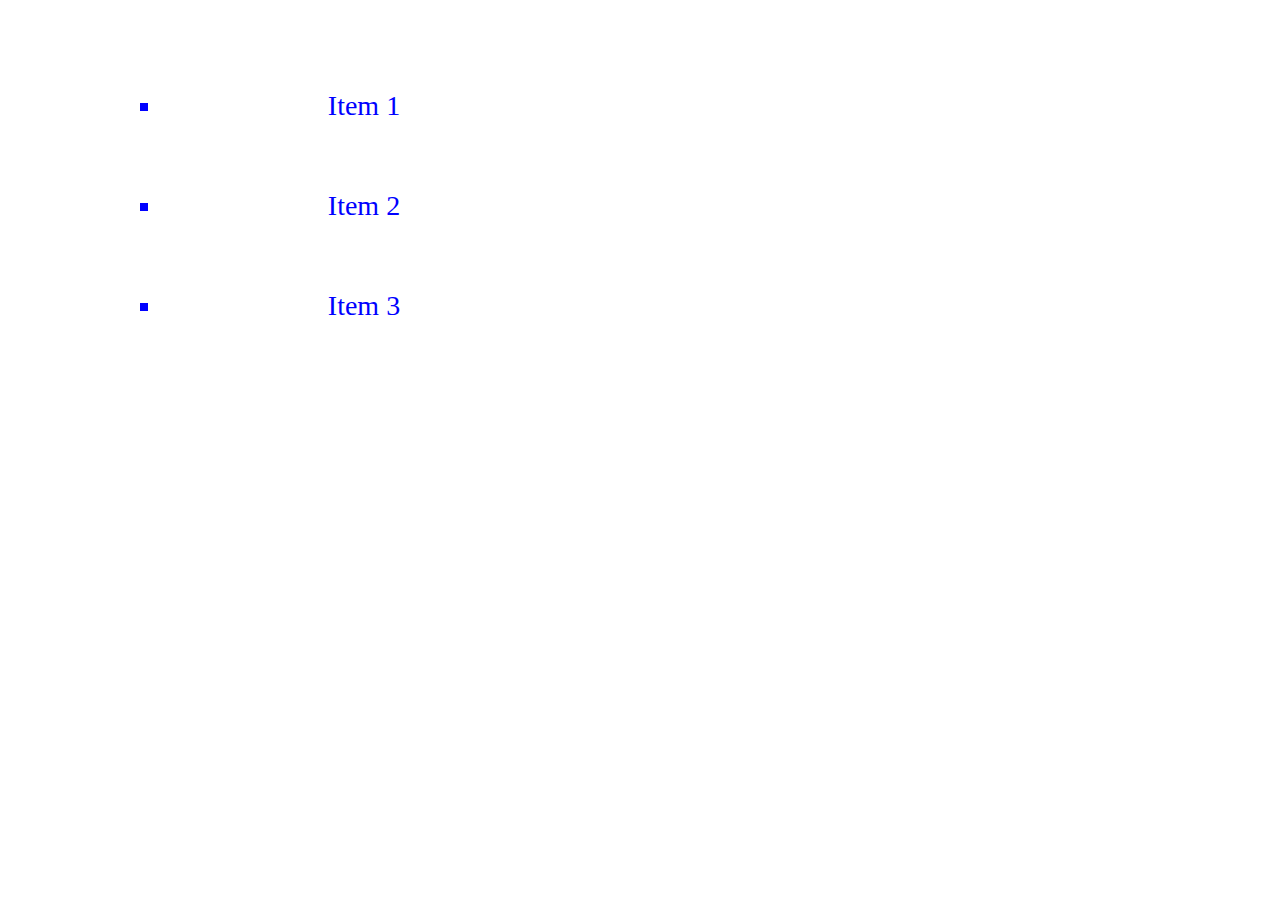
<file: b3,1.html>
<DOCTYPE html>
<html>
    <head>
        <link rel="stylesheet" href="styles3.css">
    </head>
    <body>
        <div class="container">
            <div class="image-container">
                <ul style="list-style-type: square; color: blue;">
                    <li>Item 1</li>
                    <li>Item 2</li>
                    <li>Item 3</li>
                </ul>
            </div>
        </div>        
    </body>
</html>
</file>
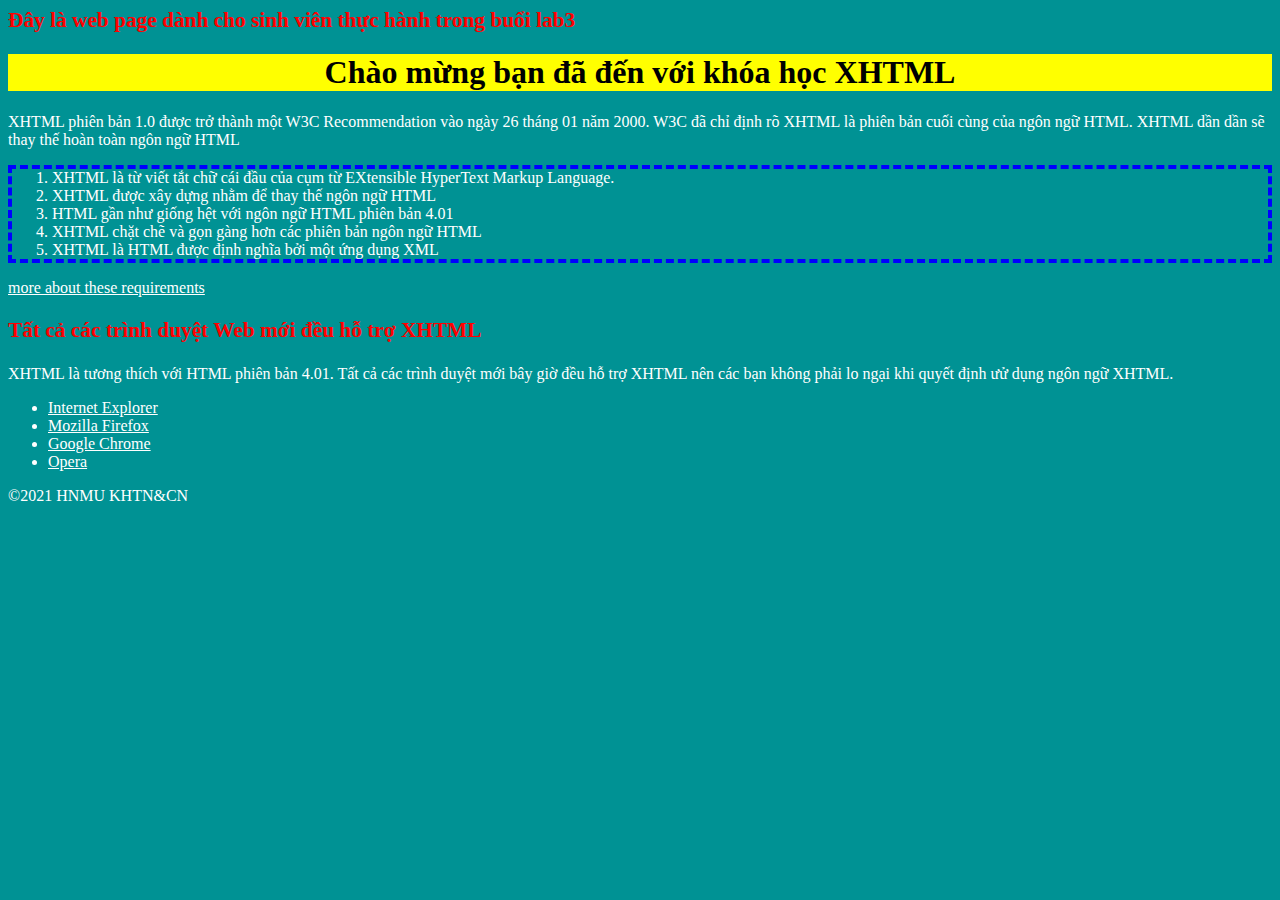
<file: Test.html>
<DOCTYPE html>
<html>
  <head>
    <link rel="stylesheet" href="styles.css">
  </head>
  <body>

  <h3>Đây là web page dành cho sinh viên thực hành trong buổi lab3</h3>
  <h1>Chào mừng bạn đã đến với khóa học XHTML</h1>
  <p>XHTML phiên bản 1.0 được trở thành một W3C Recommendation vào ngày 26 tháng 01 năm 2000. W3C đã chỉ định rõ XHTML là phiên bản cuối cùng của ngôn ngữ HTML. XHTML dần dần sẽ thay thế hoàn toàn ngôn ngữ HTML</p>
  <ol type="1">
    <li>XHTML là từ viết tắt chữ cái đầu của cụm từ EXtensible HyperText Markup Language.</li>
    <li>XHTML được xây dựng nhằm để thay thế ngôn ngữ HTML</li>
    <li>HTML gần như giống hệt với ngôn ngữ HTML phiên bản 4.01</li>
    <li>XHTML chặt chẽ và gọn gàng hơn các phiên bản ngôn ngữ HTML</li>
    <li>XHTML là HTML được định nghĩa bởi một ứng dụng XML</li>
  </ol>
  <a href="Bot.html">more about these requirements</a>  
  <h3>Tất cả các trình duyệt Web mới đều hỗ trợ XHTML</h3>
  <p>XHTML là tương thích với HTML phiên bản 4.01. Tất cả các trình duyệt mới bây giờ đều hỗ trợ XHTML nên các bạn không phải lo ngại khi quyết định ưử dụng ngôn ngữ XHTML.</p>
  <ul>
    <li><a href="http://windows.microsoft.com/en-US/internet-xplorer/products/ie/home">Internet Explorer</a></li>
    <li><a href="http://www.mozilla.com/en-US/firefox/fx/">Mozilla Firefox</a></li>
    <li><a href="http://www.google.com/chrome/index.html">Google Chrome</a></li>
    <li><a href="http://www.opera.com/download/">Opera</a></li>
  </ul>
  <p>&copy;2021 HNMU KHTN&CN</p>
  </body>
</html>
</file>
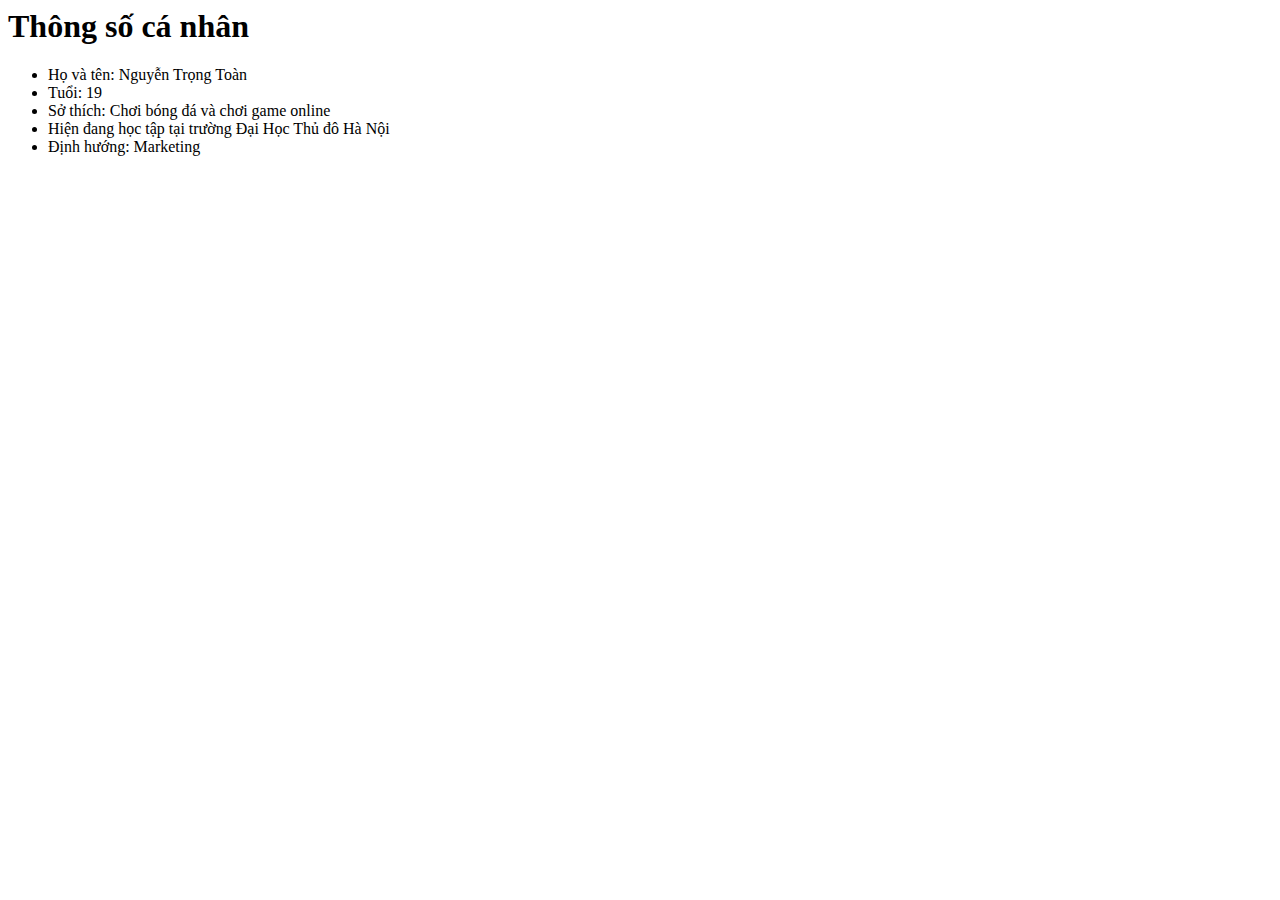
<file: yourself.html>
<DOCTYPE html>
<html>
    <head>
    </head>
    <body>
        <h1>Thông số cá nhân</h1>
        <ul>
            <li>Họ và tên: Nguyễn Trọng Toàn</li>
            <li>Tuổi: 19</li>
            <li>Sở thích: Chơi bóng đá và chơi game online</li>
            <li>Hiện đang học tập tại trường Đại Học Thủ đô Hà Nội</li>
            <li>Định hướng: Marketing</li>
        </ul>
    </body>   
</html>
</file>
<file: styles3.css>
.container {
    display: flex;
    justify-content: center;
    align-items: center;
    height: auto;
}

.image-container {
    text-align: center; 
    font-size: 20px;
    line-height: 40px; 
}

.bg1 {
  width: 460px;
  height: 330px;
  padding: 10px; 
}

.bg2 {
  background-color: red;
  color: white;
  width: 90px;
  height: 90px;
  padding: 20px;
}
.bg3 {
  background-color: blue;
  color: white;
  width: 90px;
  height: 90px;
  padding: 20px;
}
.bg4 {
  background-color: green;
  color: white;
  width: 90px;
  height: 90px;
  padding: 20px;
}
@media (min-width: 800px) {
    .container {
      width: auto;
      height: auto;
    }
    
    .image-container {
        width: 70%;
        height: 70%;
        font-size: 28px;
        line-height: 100px; 
        align-items: center;
        text-align: center;
    }
}
.container {
  width: 50%;
  padding: 20px;
  
}

.centered-text {
  align-items: center;
  text-align: center;
}
</file>
<file: styles.css>
body {
    background-color: #009294;
  }
  p{
    color: #FFFFFF;
  }
  li{
    color: #FFFFFF;
  }
  a{
    color: #FFFFFF;
  }
  h1{
    background-color: yellow;
    text-align: center;
  }
  h3{
    font-size: 16pt;
    color: #FF0000;
  }
  h2{
    color: #FFFFFF;
  }
  ol{
    border-style: dashed; 
    border-width: 4px; 
    border-color: blue;
  }
  i{
    color: #FFFFFF;
  }
</file>
